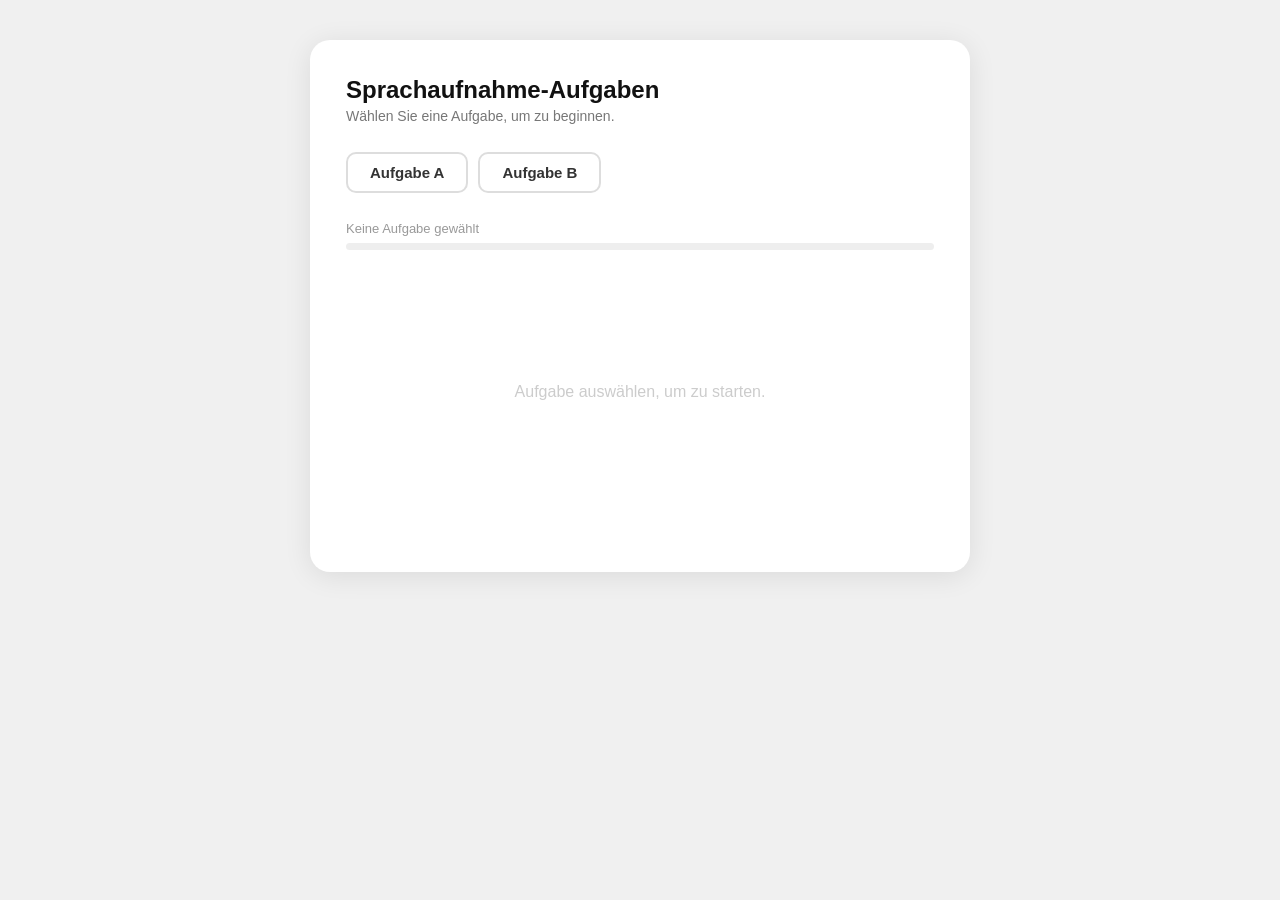
<file: js-demo/index.html>
<!doctype html>
<html lang="de">
<head>
  <meta charset="utf-8">
  <meta name="viewport" content="width=device-width, initial-scale=1">
  <title>Sprachaufnahme-Aufgaben</title>

  <style>
    *, *::before, *::after { box-sizing: border-box; }

    body {
      font-family: Arial, sans-serif;
      margin: 0;
      padding: 0;
      background: #f0f0f0;
      color: #111;
      min-height: 100vh;
    }

    .wrap {
      max-width: 700px;
      margin: 0 auto;
      padding: 40px 20px;
    }

    .card {
      background: #fff;
      border-radius: 20px;
      padding: 36px;
      box-shadow: 0 4px 28px rgba(0,0,0,0.09);
    }

    h1 {
      margin: 0 0 4px;
      font-size: 24px;
      font-weight: 700;
    }

    .subtitle {
      margin: 0 0 28px;
      color: #777;
      font-size: 14px;
    }

    /* Task picker */
    .task-row {
      display: flex;
      gap: 10px;
      flex-wrap: wrap;
      margin-bottom: 28px;
    }

    .btn-task {
      padding: 10px 22px;
      border: 2px solid #ddd;
      border-radius: 10px;
      background: #fff;
      color: #333;
      font-size: 15px;
      font-weight: 600;
      cursor: pointer;
      transition: border-color 0.15s, background 0.15s;
    }

    .btn-task:hover {
      border-color: #bbb;
      background: #fafafa;
    }

    .btn-task.active {
      background: #ffd500;
      border-color: #ffd500;
      color: #000;
    }

    .btn-task.done {
      background: #eefbe8;
      border-color: #a8d8a0;
      color: #4a8a40;
      cursor: not-allowed;
      opacity: 0.75;
    }

    .btn-task.done:hover {
      background: #eefbe8;
      border-color: #a8d8a0;
    }

    /* Progress */
    .progress-area {
      margin-bottom: 32px;
    }

    .progress-meta {
      display: flex;
      justify-content: space-between;
      font-size: 13px;
      color: #999;
      margin-bottom: 7px;
    }

    .progress-track {
      width: 100%;
      height: 7px;
      background: #eee;
      border-radius: 999px;
      overflow: hidden;
    }

    .progress-fill {
      height: 100%;
      background: #ffd500;
      border-radius: 999px;
      width: 0%;
      transition: width 0.35s ease;
    }

    /* Main content area */
    #mainContent {
      min-height: 220px;
    }

    .empty-state {
      display: flex;
      align-items: center;
      justify-content: center;
      min-height: 220px;
      font-size: 16px;
      color: #ccc;
      text-align: center;
    }

    /* Primes */
    .section-label {
      font-size: 11px;
      text-transform: uppercase;
      letter-spacing: 0.09em;
      color: #bbb;
      margin-bottom: 12px;
    }

    .primes-list {
      display: flex;
      gap: 10px;
      flex-wrap: wrap;
      margin-bottom: 32px;
    }

    .prime-chip {
      padding: 10px 22px;
      border: 1.5px solid #e0e0e0;
      border-radius: 999px;
      background: #f7f7f7;
      font-size: 20px;
      font-weight: 600;
      color: #222;
    }

    /* Carrier sentence */
    .sentence-box {
      min-height: 90px;
      display: flex;
      align-items: center;
      justify-content: center;
      margin-bottom: 36px;
    }

    #promptDisplay {
      font-size: 38px;
      font-weight: 500;
      text-align: center;
      line-height: 1.3;
      color: #111;
    }

    /* Next button */
    .actions {
      display: flex;
      justify-content: flex-end;
    }

    .btn-next {
      padding: 12px 30px;
      border: none;
      border-radius: 12px;
      background: #111;
      color: #fff;
      font-size: 16px;
      font-weight: 600;
      cursor: pointer;
      transition: background 0.15s;
    }

    .btn-next:hover {
      background: #333;
    }

    /* Done state */
    .done-state {
      display: flex;
      flex-direction: column;
      align-items: center;
      justify-content: center;
      min-height: 220px;
      text-align: center;
      gap: 8px;
    }

    .done-badge {
      width: 56px;
      height: 56px;
      border-radius: 50%;
      background: #ffd500;
      display: flex;
      align-items: center;
      justify-content: center;
      font-size: 26px;
      margin-bottom: 8px;
    }

    .done-title {
      font-size: 20px;
      font-weight: 700;
    }

    .done-sub {
      font-size: 14px;
      color: #999;
    }

    #statusMsg {
      margin-top: 16px;
      font-size: 13px;
      color: #e55;
      text-align: center;
      min-height: 18px;
    }

    /* All-done screen */
    .alldone-state {
      display: flex;
      flex-direction: column;
      align-items: center;
      justify-content: center;
      min-height: 220px;
      text-align: center;
      gap: 10px;
    }

    .alldone-title {
      font-size: 26px;
      font-weight: 700;
      margin-top: 8px;
    }

    .alldone-sub {
      font-size: 16px;
      color: #666;
    }

    /* Confetti */
    .confetti-piece {
      position: fixed;
      top: -40px;
      pointer-events: none;
      z-index: 9999;
      animation: confettiFall linear forwards;
      user-select: none;
    }

    @keyframes confettiFall {
      0%   { transform: translateY(0) rotate(0deg);   opacity: 1; }
      80%  { opacity: 1; }
      100% { transform: translateY(110vh) rotate(540deg); opacity: 0; }
    }
  </style>
</head>
<body>
  <div class="wrap">
    <div class="card">
      <h1>Sprachaufnahme-Aufgaben</h1>
      <p class="subtitle">Wählen Sie eine Aufgabe, um zu beginnen.</p>

      <div class="task-row">
        <button class="btn-task" id="btnPickA">Aufgabe A</button>
        <button class="btn-task" id="btnPickB">Aufgabe B</button>
      </div>

      <div class="progress-area">
        <div class="progress-meta">
          <span id="taskName">Keine Aufgabe gewählt</span>
          <span id="progressText"></span>
        </div>
        <div class="progress-track">
          <div class="progress-fill" id="progressFill"></div>
        </div>
      </div>

      <div id="mainContent">
        <div class="empty-state">Aufgabe auswählen, um zu starten.</div>
      </div>

      <div id="statusMsg"></div>
    </div>
  </div>

  <script src="js/taskapp.js"></script>
</body>
</html>
</file>
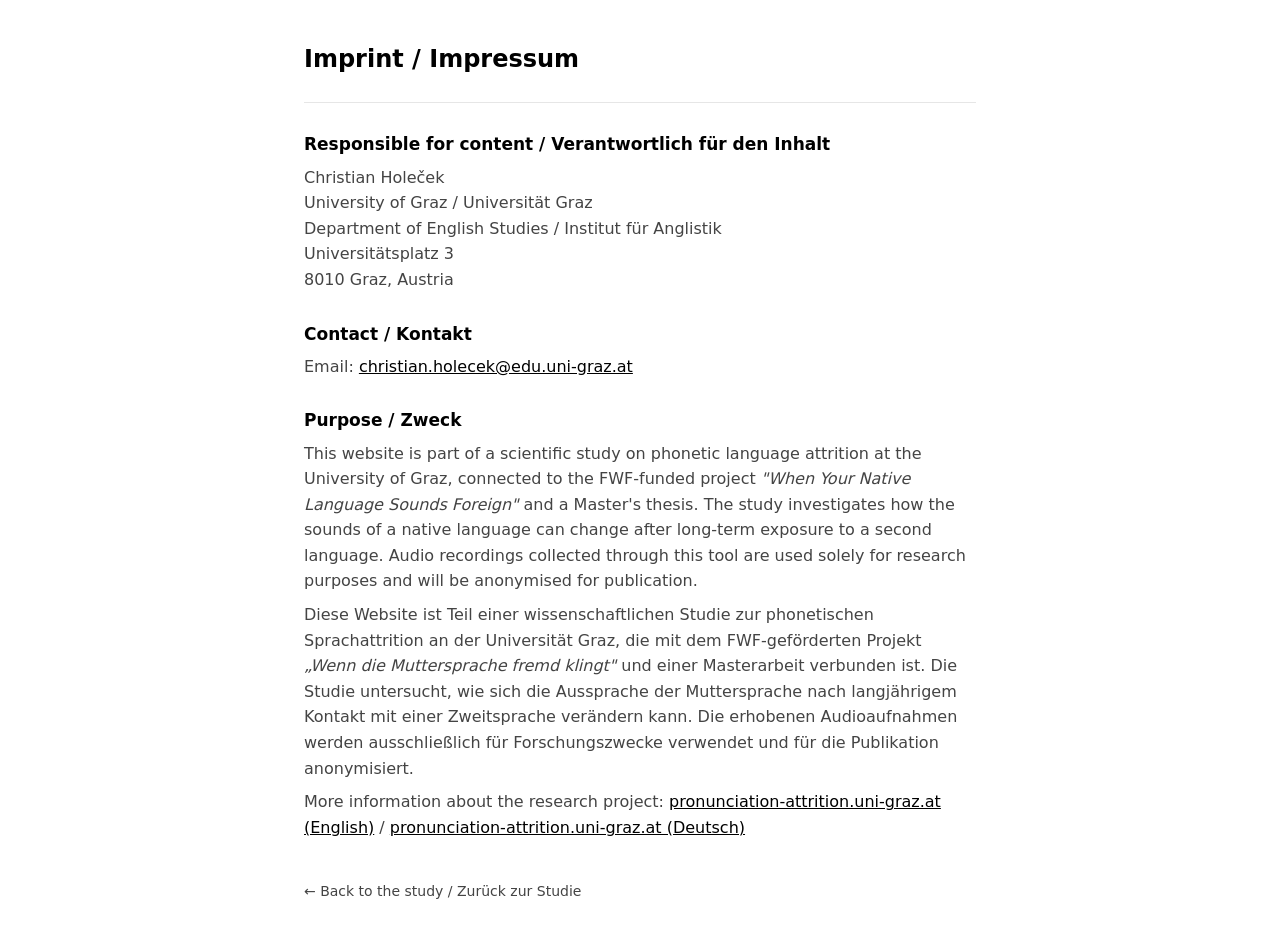
<file: imprint.html>
<!doctype html>
<html lang="en">
<head>
  <meta charset="utf-8" />
  <meta name="viewport" content="width=device-width, initial-scale=1" />
  <title>Imprint / Impressum</title>
  <style>
    *, *::before, *::after { box-sizing: border-box; }
    html, body {
      margin: 0; padding: 0;
      font-family: Inter, system-ui, Segoe UI, Roboto, Helvetica, Arial;
      font-size: 16px; line-height: 1.6;
      background: #fff; color: #000;
    }
    .wrap { max-width: 720px; margin: 0 auto; padding: 40px 24px; }
    h1 { font-size: 24px; margin: 0 0 8px; }
    h2 { font-size: 17px; margin: 28px 0 6px; }
    p, address { color: #444; font-style: normal; margin: 0 0 8px; }
    a { color: #000; }
    .back { display: inline-block; margin-top: 32px; font-size: 14px; color: #444; text-decoration: none; }
    .back:hover { text-decoration: underline; }
    hr { border: none; border-top: 1px solid #e6e6e6; margin: 24px 0; }
  </style>
</head>
<body>
<div class="wrap">

  <h1>Imprint / Impressum</h1>
  <hr />

  <h2>Responsible for content / Verantwortlich für den Inhalt</h2>
  <address>
    Christian Holeček<br />
    University of Graz / Universität Graz<br />
    Department of English Studies / Institut für Anglistik<br />
    Universitätsplatz 3<br />
    8010 Graz, Austria
  </address>

  <h2>Contact / Kontakt</h2>
  <p>Email: <a href="mailto:christian.holecek@edu.uni-graz.at">christian.holecek@edu.uni-graz.at</a></p>

  <h2>Purpose / Zweck</h2>
  <p>This website is part of a scientific study on phonetic language attrition at the University of Graz, connected to the FWF-funded project <em>"When Your Native Language Sounds Foreign"</em> and a Master's thesis. The study investigates how the sounds of a native language can change after long-term exposure to a second language. Audio recordings collected through this tool are used solely for research purposes and will be anonymised for publication.</p>
  <p>Diese Website ist Teil einer wissenschaftlichen Studie zur phonetischen Sprachattrition an der Universität Graz, die mit dem FWF-geförderten Projekt <em>„Wenn die Muttersprache fremd klingt"</em> und einer Masterarbeit verbunden ist. Die Studie untersucht, wie sich die Aussprache der Muttersprache nach langjährigem Kontakt mit einer Zweitsprache verändern kann. Die erhobenen Audioaufnahmen werden ausschließlich für Forschungszwecke verwendet und für die Publikation anonymisiert.</p>
  <p>More information about the research project: <a href="https://pronunciation-attrition.uni-graz.at/en/">pronunciation-attrition.uni-graz.at (English)</a> / <a href="https://pronunciation-attrition.uni-graz.at/de/">pronunciation-attrition.uni-graz.at (Deutsch)</a></p>

  <a class="back" href="index.html">← Back to the study / Zurück zur Studie</a>

</div>
</body>
</html>
</file>
